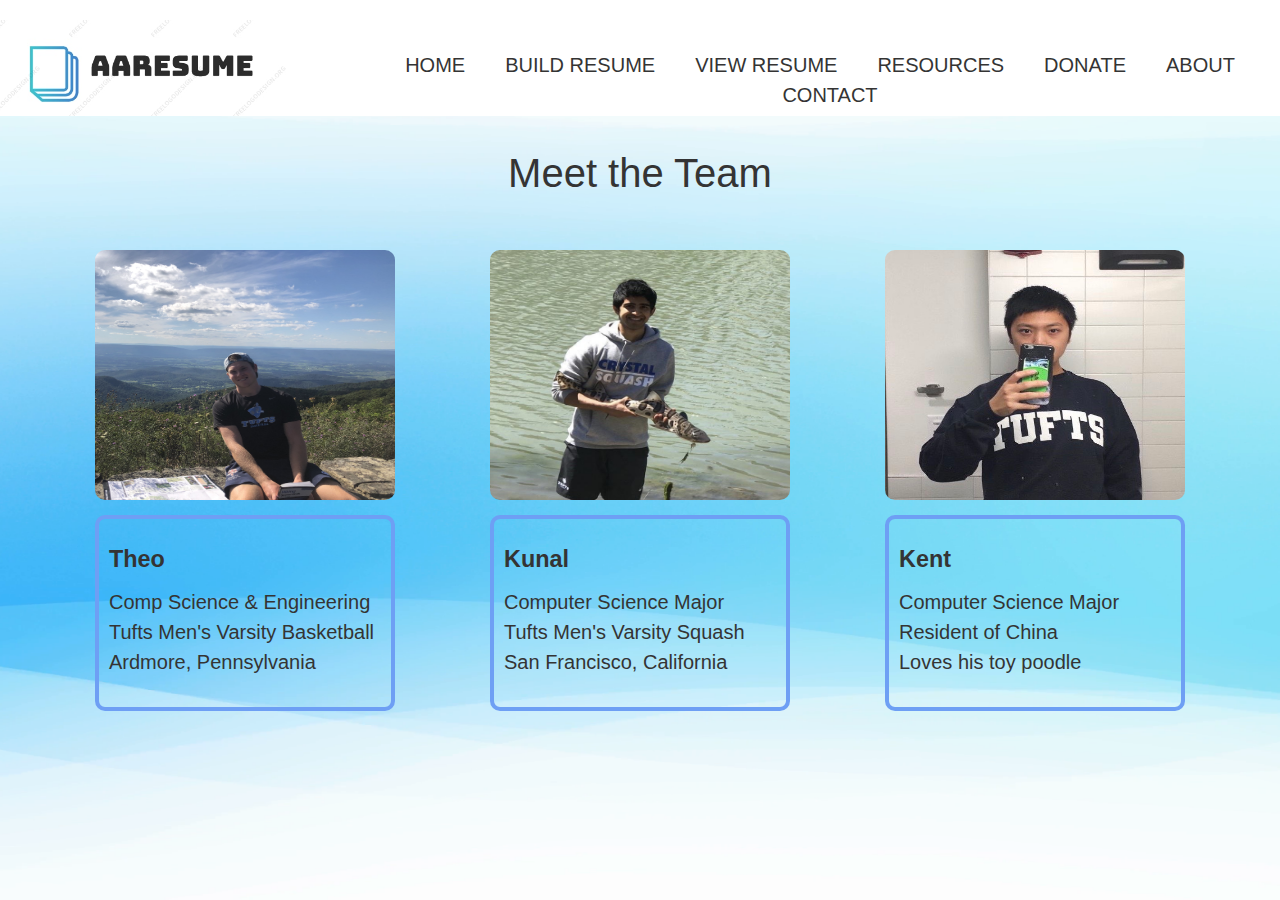
<file: about.html>
<!DOCTYPE html>
<html lang="en" id="abouthtml">
  <head>
    <meta charset="utf-8">
    <meta name="viewport" content="width=device-width, initial-scale=1.0">
    <title>About</title>
    <link rel="stylesheet" href="css/styles.css">
    <link rel="stylesheet" href="css/about.css">
    <meta name="description" content="AAResume about us page" />
    <meta name="keywords" content="AAResume about meet the founders resume"/>
  </head>
  <!-- ***********************  HEADER  ******************************** -->
  <header>
    <div class="head-nav">
        <div class="logo-nav">
          <a href="index.html"><img class="logo" src="img/aaresumelogo.jpg" alt="Logo">
          </a>
        </div>
        <div class="menu">
          <ul>
              <li><a href="index.html"><span>Home</span></a></li>
              <li><a href="build_resume.html"><span>Build Resume</span></a></li>
              <li><a href="view_resume.html"><span>View Resume</span></a></li>
              <li><a href="resources.html"><span>Resources</span></a></li>
              <li><a href="donate.html"><span>Donate</span></a></li>
              <li><a href="about.html"><span>About</span></a></li>
              <li><a href="contact.html"><span>Contact</span></a></li>
          </ul>
        </div>
  </div>
  </header>
  <!-- ***********************  BODY  ******************************** -->
  <body>
    <div class="container">
      <h1 id="team">Meet the Team</h1>
      <div class="cardbox">
        <div class="card" id="theo">
          <img src="./img/theo.JPG" alt="theo" class="profile-picture"/>
          <div class="info" >
            <h3 class="name">Theo</h3>
            <p>
              Comp Science & Engineering<br />Tufts Men's Varsity Basketball
              <br />Ardmore, Pennsylvania
            </p>
          </div>
        </div>

        <div class="card" id="kunal">
          <img src="./img/kunal.JPG" alt="kunal" class="profile-picture"/>
          <div class="info">
            <h3 class="name">Kunal</h3>
            <p>
                Computer Science Major<br />Tufts Men's Varsity Squash<br />San Francisco, California
            </p>
          </div>
        </div>

        <div class="card" id="kent">
          <img src="./img/kent.JPG" alt="kent" class="profile-picture"/>
          <div class="info">
            <h3 class="name">Kent</h3>
            <p>
              Computer Science Major <br /> Resident of China <br /> Loves his toy poodle
            </p>
          </div>
        </div>
      </div>
    </div>
  </body>
</html>
</file>
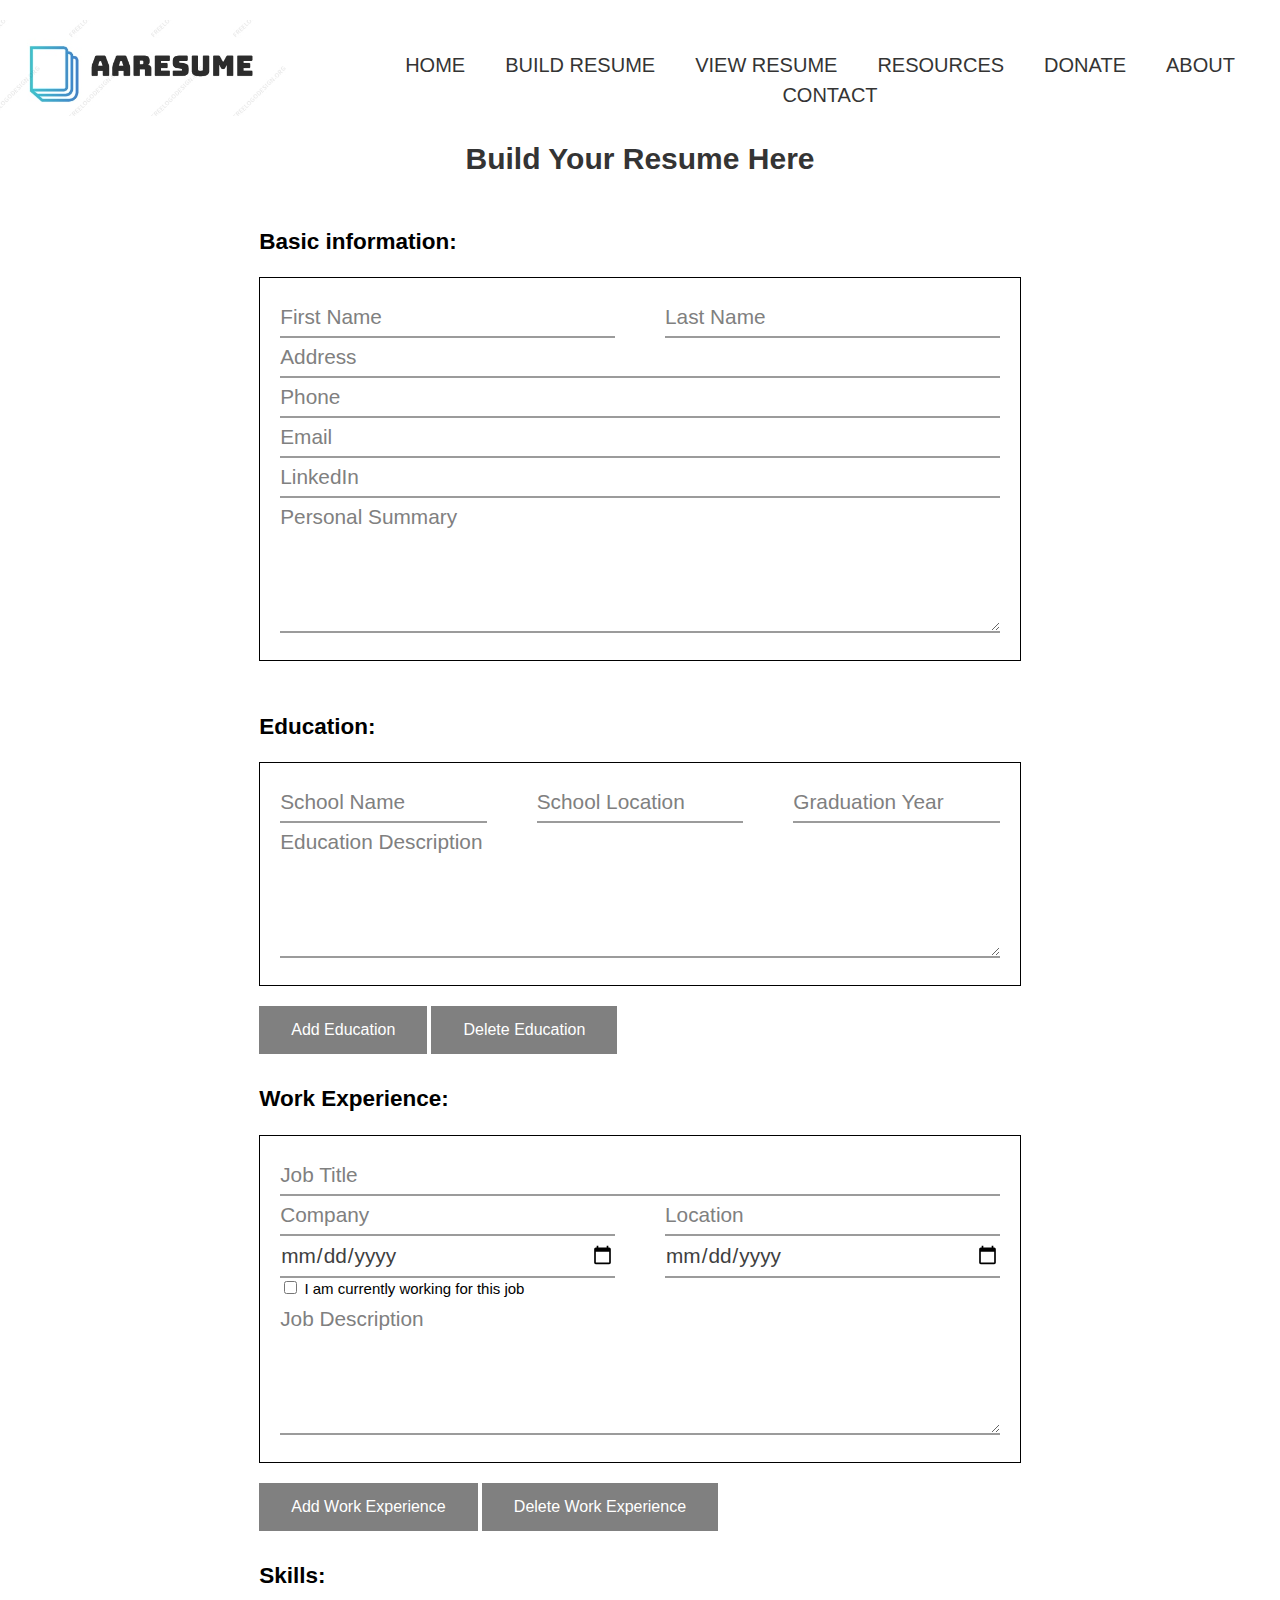
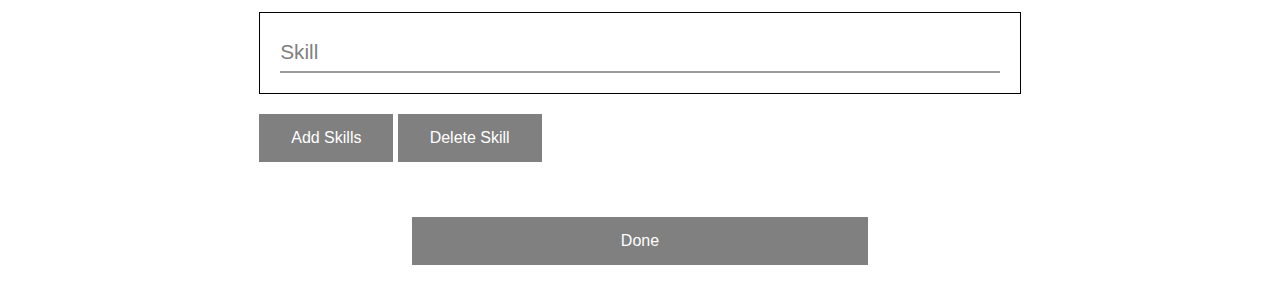
<file: build_resume.html>
<!DOCTYPE html>
<html lang="en">
  <head>
    <meta charset="utf-8">
    <meta name="viewport" content="width=device-width, initial-scale=1.0">
    <title>Build Your Resume</title>
    <link rel="stylesheet" href="css/styles.css">

    <script language="javascript">

    </script>
    <link rel="stylesheet" href="css/builder_styles.css">
    <meta name="description" content="AAResume build resume website" />
    <meta name="keywords" content="AAResume build resume create form custom"/>
  </head>
  <!-- ***********************  HEADER  ******************************** -->
  <header>
    <div class="head-nav">
        <div class="logo-nav">
          <a href="index.html"><img class="logo" src="img/aaresumelogo.jpg" alt="Logo">
          </a>
        </div>
        <div class="menu">
          <ul>
              <li><a href="index.html"><span>Home</span></a></li>
              <li><a href="build_resume.html"><span>Build Resume</span></a></li>
              <li><a href="view_resume.html"><span>View Resume</span></a></li>
              <li><a href="resources.html"><span>Resources</span></a></li>
              <li><a href="donate.html"><span>Donate</span></a></li>
              <li><a href="about.html"><span>About</span></a></li>
              <li><a href="contact.html"><span>Contact</span></a></li>
          </ul>
        </div>
  </div>
  </header>

  <!-- ***********************  BODY  ******************************** -->

  <body>
    <script language="javascript">
      var max_num_edu = 5;
      var max_num_exp = 7;
      var max_num_skill = 15;

      var num_edu = 0;
      var num_exp = 0;
      var num_skill = 0;

      window.onload = function()
      {
        addEdu();
        addExp();
        addSkill();

        document.getElementById("add_edu").addEventListener("click", addEdu);
        document.getElementById("add_exp").addEventListener("click", addExp);
        document.getElementById("add_skill").addEventListener("click", addSkill);
        document.getElementById("del_edu").addEventListener("click", delEdu);
        document.getElementById("del_exp").addEventListener("click", delExp);
        document.getElementById("del_skill").addEventListener("click", delSkill);
        document.getElementById("submit").addEventListener("click", submit);

        // fill_form(); // Note: this function is only for testing purposes
      }


      function inputFocus() {
        this.style["border-bottom"] =  "2px solid red";
      }

      function delEdu()
      {
        if (num_edu == 1) {
          document.getElementById("del_edu").disabled = true;
          alert("You need at least one education.");
          return;
        }
        document.getElementById("add_edu").disabled = false;
        document.getElementById("edu").removeChild(document.getElementById("edu").childNodes[num_edu]);
        num_edu--;
      }


      function delExp()
      {
        if (num_exp == 1) {
          document.getElementById("del_exp").disabled = true;
          alert("You need at least one work experience.");
          return;
        }
        document.getElementById("add_exp").disabled = false;
        console.log(document.getElementById("edu").childNodes.length);
        document.getElementById("exp").removeChild(document.getElementById("exp").childNodes[num_exp]);
        num_exp--;
      }

      function delSkill()
      {
        if (num_skill == 1) {
          document.getElementById("del_skill").disabled = true;
          alert("You need at least one skill.");
          return;
        }
        document.getElementById("add_skill").disabled = false;
        document.getElementById("skill").removeChild(document.getElementById("skill").childNodes[num_skill]);
        num_skill--;
      }

      function currentJob(id) {
        if (document.forms["exp"+id]["exp_end_date"].disabled) {
          document.forms["exp"+id]["exp_end_date"].disabled = false;
        } else {
          document.forms["exp"+id]["exp_end_date"].disabled = true;
          document.forms["exp"+id]["exp_end_date"].value = "";
        }
      }

      //------------------ functions to add elements to the html ----------------------
      function addEdu()
      {
        if (num_edu == max_num_edu) {
          document.getElementById("add_edu").disabled = true;
          alert("Too many educations.");
          return;
        }
        document.getElementById("del_edu").disabled = false;
        var edu_item = document.createElement("DIV");
        edu_item.innerHTML = `
            <div name="edu${num_edu}">
              <form name="edu${num_edu}" class="item">
                <div class="three-per-line">
                  <input class="field" type="text" id="school_name" name="school_name" placeholder="School Name">
                  <label class="label" for="school_name">School Name: </label>

                  <input class="field" type="text" id="school_location" name="location" placeholder="School Location">
                  <label class="label" for="location">Location: </label>

                  <input class="field" type="number" id="grad_date" name="grad_date" min="1900" max="2099" step="1" placeholder="Graduation Year"/>
                  <label class="label" for="grad_date">Graduation Year: </label>
                </div>

                <textarea class="field" type="text" id="description" name="edu_description" placeholder="Education Description" rows="5"></textarea>
                <label class="label" for="description">Description: </label>
              </form>
            </div>
        `;
        document.getElementById("edu").appendChild(edu_item);
        num_edu++;
        console.log(num_edu);
      }

      function addExp()
      {
        if (num_exp == max_num_exp) {
          document.getElementById("add_exp").disabled = true;
          alert("Too many work experiences.");
          return;
        }
        document.getElementById("del_exp").disabled = false;
        var exp_item = document.createElement("DIV");
        exp_item.innerHTML = `
          <form name="exp${num_exp}" class="item">
            <input class="field" type="text" id="job_title" name="job_title" placeholder="Job Title">
            <label class="label" for="job_tile">Title: </label>
            <div class="two-per-line">
              <input class="field" type="text" id="company" name="company" placeholder="Company">
              <label class="label" for="company">Company: </label>

              <input class="field" type="text" id="company_location" name="location" placeholder="Location">
              <label class="label" for="location">Location: </label>
            </div>
            <div class="two-per-line">
              <input class="field" type="date" id="exp_start_date" name="exp_start_date" />
              <label class="label" for="exp_start_date">Start Date: </label>

              <input class="field" type="date" id="exp_end_date" name="exp_end_date"/>
              <label class="label" for="exp_end_date">End Date: </label>
            </div>

            <input type="checkbox" name="curr_job" id="curr_job" onclick="currentJob(${num_exp})">
            <label for="curr_job">I am currently working for this job</label>

            <textarea class="field" type="text" id="job_description" name="description" placeholder="Job Description" rows="10"></textarea>
            <label class="label" for="description">Description: </label>

          </form>
        `;
        document.getElementById("exp").appendChild(exp_item);
        num_exp++;
      }

      function addSkill()
      {
        if (num_skill == max_num_skill) {
          document.getElementById("add_skill").disabled = true;
          alert("Too many skills.");
          return;
        }
        document.getElementById("del_skill").disabled = false;
        var skill_item = document.createElement("DIV");
        skill_item.innerHTML = `
          <div class="item">
            <input class="field" type="text" id="skill${num_skill}" name="skill${num_skill}" placeholder="Skill">
            <label class="label" for="skill${num_skill}">Skill: </label>
          </div>
        `;
        document.getElementById("skill").appendChild(skill_item);
        num_skill++;
      }

      //------------------ functions to get values from the html ----------------------
      function getEducations(resume)
      {
        for (let i = 0; i < num_edu; i++) {
          if (validate_edu_form(i)) {
            // only non-empty forms are pushed
            if (document.forms[`edu${i}`]["school_name"].value != "") {
              var edu = {
                schoolName: document.forms[`edu${i}`]["school_name"].value,
                gradDate: document.forms[`edu${i}`]["grad_date"].value,
                description: document.forms[`edu${i}`]["description"].value,
                location: document.forms[`edu${i}`]["location"].value
              }
              resume["educations"].push(edu);
            }
          } else {
            alert("Every field in each education item has to be filled or leave the entire education item blank");
            return false;
          }
        }
        if (resume["educations"].length == 0) {
          alert("At least one education required.");
          return false;
        }
        return true;
      }

      function getExperiences(resume)
      {
        for (let i = 0; i < num_exp; i++) {
          if (validate_exp_form(i)) {
            if (document.forms[`exp${i}`]["job_title"].value != "") {
              var exp = {
                title: document.forms[`exp${i}`]["job_title"].value,
                company: document.forms[`exp${i}`]["company"].value,
                location: document.forms[`exp${i}`]["location"].value,
                startDate: document.forms[`exp${i}`]["exp_start_date"].value,
                endDate: document.forms[`exp${i}`]["exp_end_date"].value,
                description: document.forms[`exp${i}`]["description"].value
              }
              resume["experiences"].push(exp);
            }
          } else {
            alert("Every field in each experience item has to be filled or leave the entire experience item blank");
            return false;
          }
        }
        if (resume["experiences"].length == 0) {
          alert("At least one experiences required.");
          return false;
        }
        return true;
      }

      function getSkills(resume)
      {
        for (let i = 0; i < num_skill; i++) {
          if (document.getElementById(`skill${i}`).value != "") {
            resume["skills"].push(document.getElementById(`skill${i}`).value);
          }
        }
        if (resume["skills"].length == 0) {
          document.getElementById(`skill0`).style["border-bottom"] =  "2px solid red";
          alert("At least one skill required.");
          return false;
        }
        document.getElementById(`skill0`).style["border-bottom"] =  "2px solid #9b9b9b";
        return true;
      }


      //------------------ functions to validate input values ----------------------

      function validate_info_form()
      {
        let form = document.forms["info"];
        // let valid = true;
        return (validate_field(form, "fname") &&
              validate_field(form, "fname") &&
              validate_field(form, "lname") &&
              validate_field(form, "addr") &&
              validate_field(form, "phone") &&
              validate_field(form, "email") &&
              validate_field(form, "linkedin") &&
              validate_field(form, "description")
        );
      }

      function validate_field(form, name)
      {
              if (form[name].value == "") {
                if (name == "exp_end_date") {
                  alert("Experience End Date has to be filled.");
                } else {
                  alert(form[name].placeholder + " has to be filled.");
                }
                form[name].style["border-bottom"] =  "2px solid red";
                return false;
              } else {
                form[name].style["border-bottom"] =  "2px solid #9b9b9b";
              }
              return true;
      }

      function validate_edu_form(i)
      {
        let form = document.forms[`edu${i}`];
        // let valid = true;
        return (validate_field(form, "school_name") &&
                validate_field(form, "grad_date") &&
                validate_field(form, "description") &&
                validate_field(form, "location")
        );
      }

      function validate_exp_form(i)
      {
        let form = document.forms[`exp${i}`];
        let endDate = form["curr_job"].checked ? "2999-12-31" : form["exp_end_date"].value;
        let endDateEntered = form["exp_end_date"].value != "" || form["curr_job"].checked;
        let valid = true;

        valid = validate_field(form, "job_title");
        valid = validate_field(form, "company");
        valid = validate_field(form, "location");
        valid = validate_field(form, "exp_start_date");
        if (!valid) {return false;}
        if (!form["curr_job"].checked) {
          valid = validate_field(form, "exp_end_date");
        }
        valid =validate_field(form, "description");

        if (form["exp_start_date"].value > endDate) {
          alert("The start date of your experience has to be earlier than the end date.");
          form["exp_start_date"].style["border-bottom"] =  "2px solid #9b9b9b";
          form["exp_end_date"].style["border-bottom"] =  "2px solid #9b9b9b";
          valid = false;
        }

        return valid;
      }

      //------------------ submit function ----------------------
      function submit()
      {
        if (!validate_info_form()) {
          return;
        }
        var resume = {
          firstName: document.forms["info"]["fname"].value,
          lastName: document.forms["info"]["lname"].value,
          address: document.forms["info"]["addr"].value,
          phone: document.forms["info"]["phone"].value,
          email: document.forms["info"]["email"].value,
          linkedin: document.forms["info"]["linkedin"].value,
          description: document.forms["info"]["description"].value,
          educations: [],
          experiences: [],
          skills: [],
        };
        if (!getEducations(resume)) {return;}
        if (!getExperiences(resume)) {return;}
        if (!getSkills(resume)) {return;}

        localStorage.setItem('resume', JSON.stringify(resume));
        // alert("Your resume has been built!");
        setTimeout( function() { window.location.replace("view_resume.html") }, 500);
      }

      // Note: this function fills in all the fields in the form with data
      //       only for testing purposes. Please remove this function for the
      //       final submission
      function fill_form()
      {
        document.getElementById("add_edu").click();

        document.forms["info"]["fname"].value = "James";
        document.forms["info"]["lname"].value = "Smith";
        document.forms["info"]["addr"].value = "389 Boston Ave.";
        document.forms["info"]["phone"].value = "654-123-987";
        document.forms["info"]["email"].value = "test@example.com";
        document.forms["info"]["linkedin"].value = "linkedin.com/in/james-smith12353/";
        document.forms["info"]["description"].value = "Hi, this is just a test.";

        document.forms["edu0"]["school_name"].value = "Tufts University";
        document.forms["edu0"]["grad_date"].value = "2023";
        document.forms["edu0"]["description"].value = "A Tufts Student";
        document.forms["edu0"]["location"].value = "Medford, MA";

        document.forms["edu1"]["school_name"].value = "Harvard University";
        document.forms["edu1"]["grad_date"].value = "2025";
        document.forms["edu1"]["description"].value = "A Harvard Student";
        document.forms["edu1"]["location"].value = "Medford, MA";

        document.forms["exp0"]["job_title"].value = "Software Engineer";
        document.forms["exp0"]["company"].value = "FaceBook";
        document.forms["exp0"]["exp_start_date"].value = "2019-01-01";
        document.forms["exp0"]["exp_end_date"].value = "2020-06-01";
        document.forms["exp0"]["description"].value = "Worked as a SE";
        document.forms["exp0"]["location"].value = "Palo Alto, CA";

        document.getElementById("skill0").value = "Java";
      }
    </script>

    <div class="container">
      <div class="box" id="builBox">
        <h1 id="build-tit">Build Your Resume Here</h1>
        <div id="builder">
          <div class="content-wrap">
            <form name="info">
              <h2>Basic information:</h2>
              <div class="item">
                <div class="two-per-line">
                  <input class="field" type="text" id="fname" name="fname" placeholder="First Name">
                  <label class="label" for="fname">First Name</label>
                  <input class="field" type="text" id="lname" name="lname" placeholder="Last Name">
                  <label class="label" for="lname">Last Name</label>
                </div>
                <input class="field" type="text" id="addr" name="addr" placeholder="Address">
                <label class="label" for="addr">Address</label>

                <input class="field" type="text" id="phone" name="phone" placeholder="Phone">
                <label class="label" for="phone">Phone: </label>

                <input class="field" type="text" id="email" name="email" placeholder="Email">
                <label class="label" for="email">Email: </label>

                <input class="field" type="text" id="linkedin" name="linkedin" placeholder="LinkedIn">
                <label class="label" for="linkedin">LinkedIn: </label>

                <textarea class="field" type="text" id="info_description" name="description" placeholder="Personal Summary" rows="10"></textarea>
                <label class="label" for="description">Description: </label>
              </div>
            </form>
          </div>


          <div class="content-wrap">
            <div id="edu"><h2>Education:</h2></div>
            <input class="btn" type="button" id="add_edu" value="Add Education"/>
            <input class="btn" type="button" id="del_edu" value="Delete Education"/>
          </div>

          <div class="content-wrap">
            <div id="exp"><h2>Work Experience:</h2></div>
            <input class="btn" type="button" id="add_exp" value="Add Work Experience"/>
            <input class="btn" type="button" id="del_exp" value="Delete Work Experience"/>
          </div>

          <div class="content-wrap">
            <div id="skill"><h2>Skills:</h2></div>
            <input class="btn" type="button" id="add_skill" value="Add Skills"/>
            <input class="btn" type="button" id="del_skill" value="Delete Skill"/>
          </div>

          <div class="content-wrap">
            <input class="btn" type="button" id="submit" value="Done"/>
          </div>

        </div>
      </div>
    </div>
  </body>
</html>
</file>
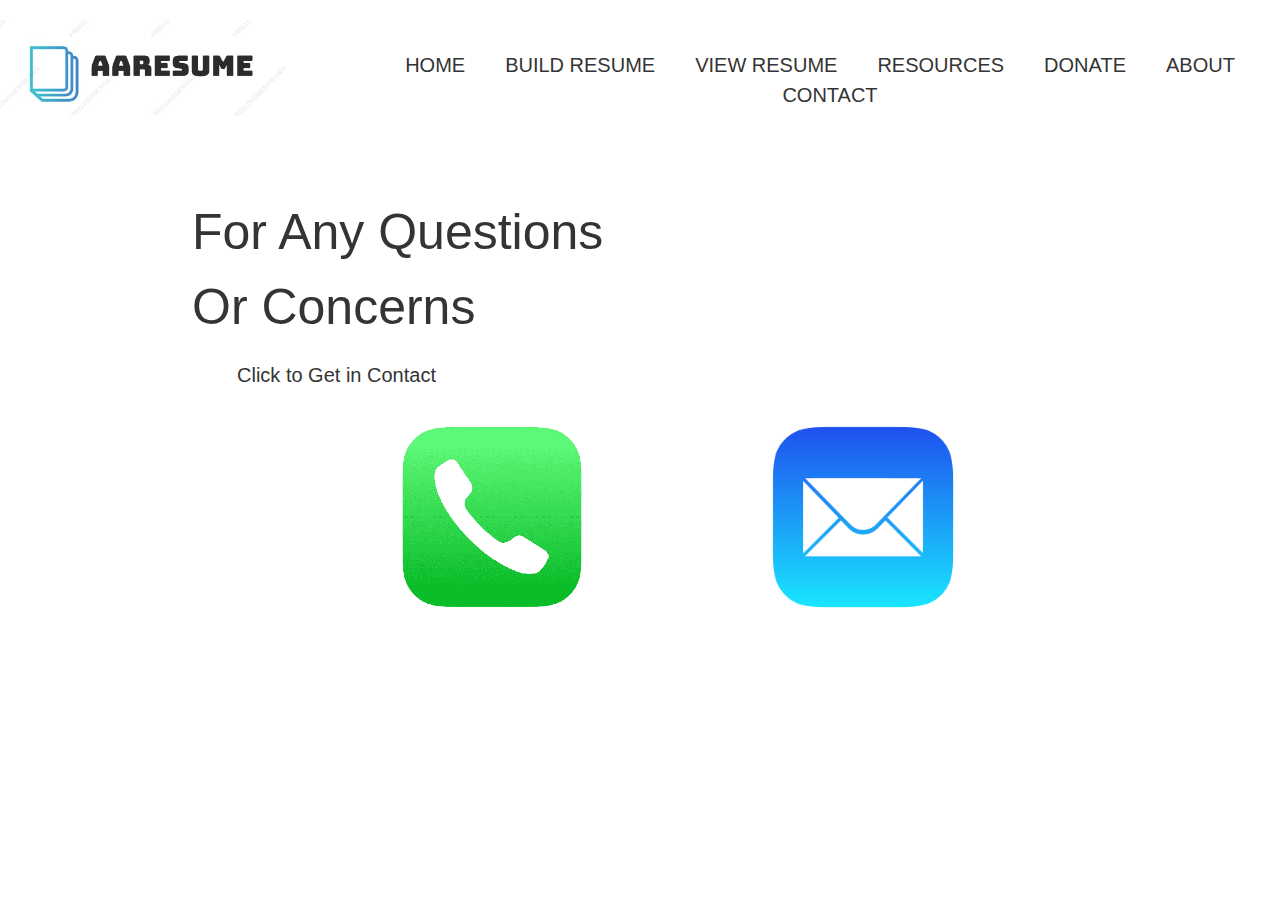
<file: contact.html>
<!DOCTYPE html>
<html lang="en">
  <head>
    <meta charset="utf-8">
    <meta name="viewport" content="width=device-width, initial-scale=1.0">
    <title>Contact us</title>
    <link rel="stylesheet" href="css/styles.css">

    <link rel="stylesheet" href="css/contact.css">
    <meta name="description" content="AAResume contact us page" />
    <meta name="keywords" content="AAResume contact phone email mail call"/>
  </head>
  <!-- ***********************  HEADER  ******************************** -->
  <header>
    <div class="head-nav">
        <div class="logo-nav">
          <a href="index.html"><img class="logo" src="img/aaresumelogo.jpg" alt="Logo">
          </a>
        </div>
        <div class="menu">
          <ul>
              <li><a href="index.html"><span>Home</span></a></li>
              <li><a href="build_resume.html"><span>Build Resume</span></a></li>
              <li><a href="view_resume.html"><span>View Resume</span></a></li>
              <li><a href="resources.html"><span>Resources</span></a></li>
              <li><a href="donate.html"><span>Donate</span></a></li>
              <li><a href="about.html"><span>About</span></a></li>
              <li><a href="contact.html"><span>Contact</span></a></li>
          </ul>
        </div>
  </div>
  </header>
  <!-- ***********************  BODY  ******************************** -->
  <body>
    <div class="container">
      <div class="box" id="contact">
        
        <h1>For Any Questions <br /> Or Concerns</h1>
        <h2>Click to Get in Contact</h2>
        <div class="content">
          <a href="tel:5551234567">
            <img class="phone" src="img/phone.png" style="height:200px; width:350px;">
          </a>
          <a href="mailto:AAResume@TEKK.com">
              <img class="btn" src="img/email.png" style="height:200px; width:200px;">
          </a>
        </div>
        <br />
      </div>
    </div>
  </body>

</html>
</file>
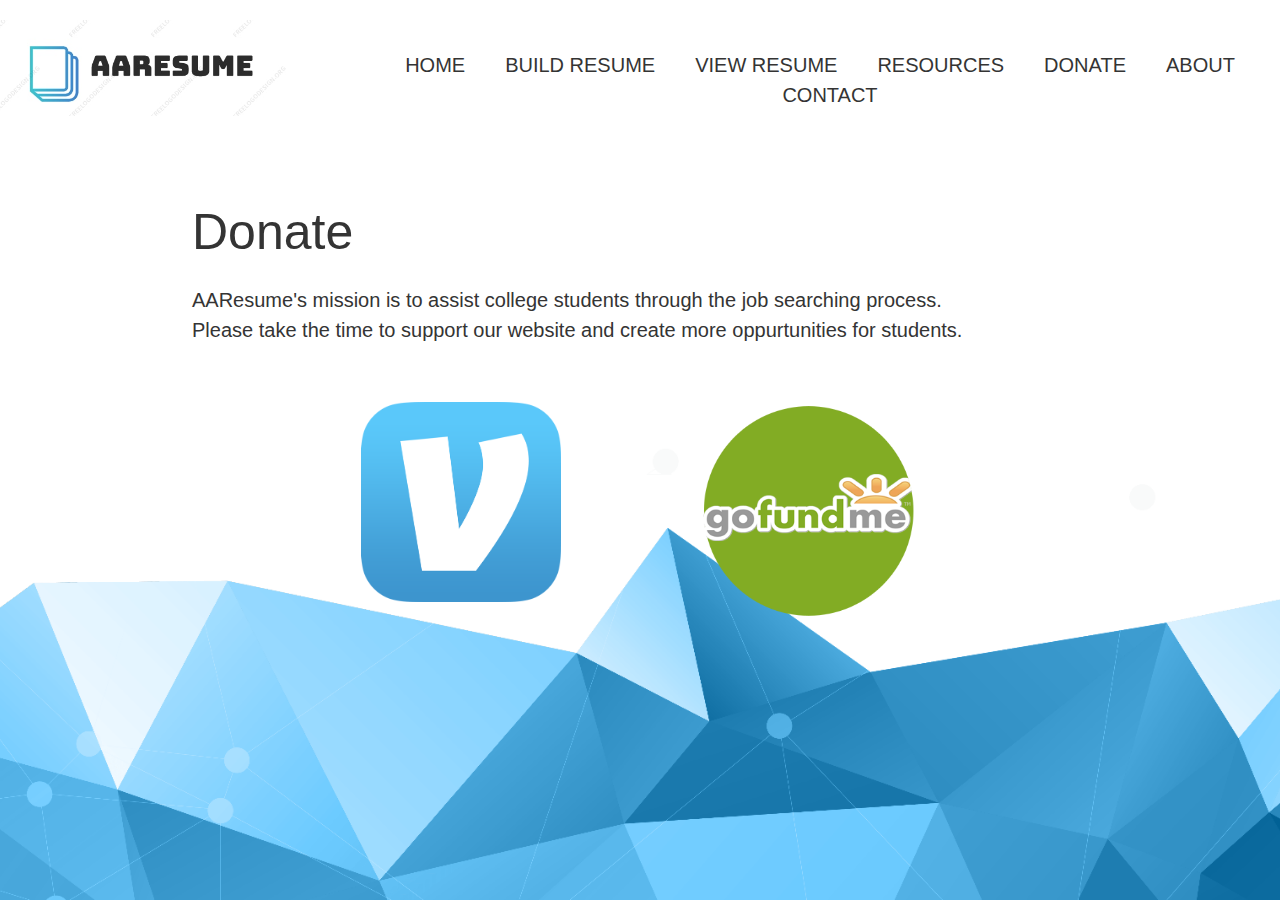
<file: donate.html>
<!DOCTYPE html>
<html lang="en" id="donate">
  <head>
    <meta charset="utf-8">
    <meta name="viewport" content="width=device-width, initial-scale=1.0">
    <title>Donate</title>
    <link rel="stylesheet" href="css/styles.css">
    <link rel="stylesheet" href="css/donate.css">
    <meta name="description" content="AAResume donate page" />
    <meta name="keywords" content="AAResume donate money venmo gofundme go fund me"/>
  </head>
  <!-- ***********************  HEADER  ******************************** -->
  <header>
    <div class="head-nav">
        <div class="logo-nav">
          <a href="index.html"><img class="logo" src="img/aaresumelogo.jpg" alt="Logo">
          </a>
        </div>
        <div class="menu">
          <ul>
              <li><a href="index.html"><span>Home</span></a></li>
              <li><a href="build_resume.html"><span>Build Resume</span></a></li>
              <li><a href="view_resume.html"><span>View Resume</span></a></li>
              <li><a href="resources.html"><span>Resources</span></a></li>
              <li><a href="donate.html"><span>Donate</span></a></li>
              <li><a href="about.html"><span>About</span></a></li>
              <li><a href="contact.html"><span>Contact</span></a></li>
          </ul>
        </div>
  </div>
  </header>
  <!-- ***********************  BODY  ******************************** -->
  <body>
    <div class="container">
      <div class="box" id="donate">
        <h1>Donate</h1>
        <h2>AAResume's mission is to assist college students 
          through the job searching process. <br />Please take the time to 
          support our website and create more oppurtunities for students.<br /> <br /></h2>
        <div class="content"  id="donate-images">
          <a href="https://venmo.com/" target="_blank">
            <img class="venmo" src="img/venmo.png" style="height:200px; width:200px;">
          </a>
          <a href="https://www.gofundme.com/" target="_blank">
              <img class="btn" src="img/gofundme.png" style="height:220px; width:220px;">
          </a>
        </div>
        <br />
      </div>
    </div>
  </body>

</html>
</file>
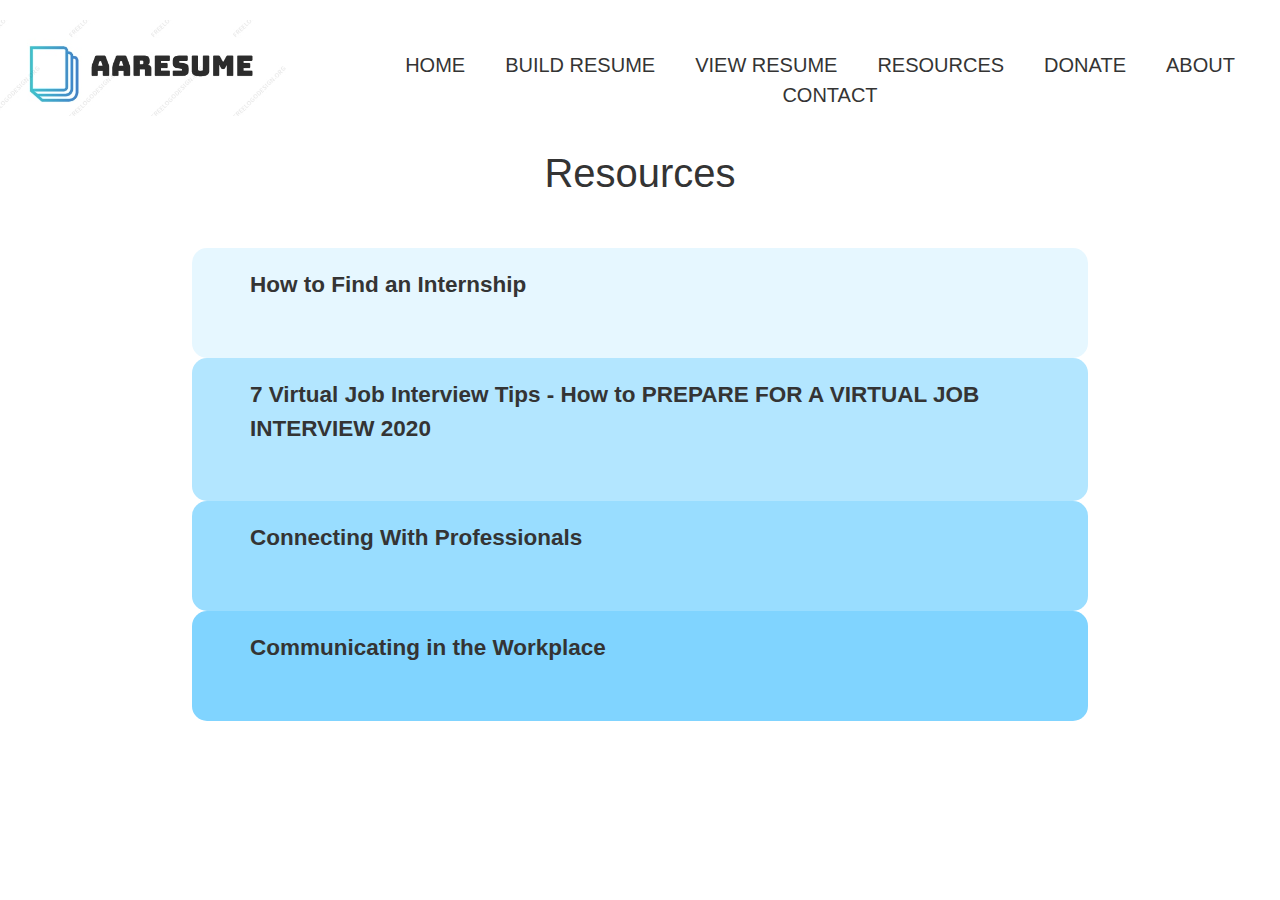
<file: resources.html>
<!DOCTYPE html>
<html lang="en">
  <head>
    <meta charset="utf-8">
    <meta name="viewport" content="width=device-width, initial-scale=1.0">
    <title>Resources</title>
    <link rel="stylesheet" href="css/styles.css">
    <link rel="stylesheet" href="css/builder_styles.css">
    <script src="https://ajax.googleapis.com/ajax/libs/jquery/3.5.1/jquery.min.js"></script>
    <style type="text/css">
      .resource-content{
        display: none;
      }
      .content-wrap {
          max-width: 800px;
          width: 100%;
          margin: 0 auto;
          padding: 20px 10px;
      }

      .resource-item {
          padding-bottom: 4vh;
          border-radius: 15px;
      }

      #res {
        font-family: Helvetica, Arial, sans-serif;
        font-weight: normal;
        font-size: 40px;
      }
    </style>
    <meta name="description" content="AAResume resources page" />
    <meta name="keywords" content="AAResume resources internship jobs resume build college"/>
  </head>
  <!-- ***********************  HEADER  ******************************** -->
  <header>
    <div class="head-nav">
        <div class="logo-nav">
          <a href="index.html"><img class="logo" src="img/aaresumelogo.jpg" alt="Logo">
          </a>
        </div>
        <div class="menu">
          <ul>
              <li><a href="index.html"><span>Home</span></a></li>
              <li><a href="build_resume.html"><span>Build Resume</span></a></li>
              <li><a href="view_resume.html"><span>View Resume</span></a></li>
              <li><a href="resources.html"><span>Resources</span></a></li>
              <li><a href="donate.html"><span>Donate</span></a></li>
              <li><a href="about.html"><span>About</span></a></li>
              <li><a href="contact.html"><span>Contact</span></a></li>
          </ul>
        </div>
  </div>
  </header>
  <!-- ***********************  BODY  ******************************** -->
  <body>
    <script language="javascript">
      var colors = ["#e6f7ff", "#b3e6ff", "#99ddff", "#80d4ff"];
      var resources = [];
      $(document).ready(function(){
        colorItems();

        $(".resource-item").click(function(){
          $(this).children( ".resource-content" ).slideToggle("slow");
        });

        $("#post-tag").click(function(){
          $("#post-form").slideToggle("slow");
        });


        $("#submit").click(function(){
          var title = $('#post-resource').find('input[name="resource-title"]').val();
          var content = linkify($('#post-resource').find('textarea[name="resource-content"]').val());
          if (title == "" || content == "") {
            alert("Cannot post an empty submission.");
            return;
          }

          var resource_item = document.createElement("DIV");
          resource_item.innerHTML = `
              <div class="resource-item">
                <h2 class="content-wrap">${title}</h2>
                <p class="content-wrap resource-content">${content}</p>
              </div>
          `;
          $( "#display-resource" ).prepend(resource_item);
          colorItems();
          $(".resource-item").first().click(function(){
            $(this).children( ".resource-content" ).slideToggle("slow");
          });
        });


      });

      function colorItems()
      {
        $(".resource-item").each(function(i, obj) {
          $(obj).css("background-color", colors[i % colors.length]);
        });
      }

      // This function is from https://stackoverflow.com/questions/1500260/detect-urls-in-text-with-javascript
      function linkify(text) {
        var urlRegex =/(\b(https?|ftp|file):\/\/[-A-Z0-9+&@#\/%?=~_|!:,.;]*[-A-Z0-9+&@#\/%=~_|])/ig;
        return text.replace(urlRegex, function(url) {
            return '<a href="' + url + '">' + "(link)" + '</a>';
        });
    }

    </script>
    <div class="container">
      <div class="box">
        <h1 id="res">Resources</h1>
        <div id="resources" style="margin-top: 5vh;">
          <div id="display-resource">
            <div class="resource-item">
              <h2 class="content-wrap">How to Find an Internship</h2>
              <p class="content-wrap resource-content">Check out this video to learn how to find internships <a href="https://www.youtube.com/watch?v=Ru8s5qjMKdU" target="_blank">(link)</a>.</p>
            </div>
            <div class="resource-item">
              <h2 class="content-wrap">7 Virtual Job Interview Tips - How to PREPARE FOR A VIRTUAL JOB INTERVIEW 2020</h2>
              <p class="content-wrap resource-content">View this video for interview tips! <a href="https://www.youtube.com/watch?v=dIPIDbcEpyQ" target="_blank">(link)</a></p>
            </div>
            <div class="resource-item">
              <h2 class="content-wrap">Connecting With Professionals</h2>
              <p class="content-wrap resource-content">Now that you have your AAresume, visit
                  <a href="https://www.LinkedIn.com/" target="_blank">LinkedIn</a>
                  , and create a profile. Share your resume, connect with other professionals, and make connections!
              </p>
            </div>
            <div class="resource-item">
              <h2 class="content-wrap">Communicating in the Workplace</h2>
              <p class="content-wrap resource-content">Check out this resource on effective communication in the workplace
                  <a href="https://fremont.edu/top-10-tips-for-effective-workplace-communication/" target="_blank">10 Tips to Effective Workplace Communication</a>
              </p>
            </div>
          </div>
        </div>
      </div>
    </div>
  </body>

</html>
</file>
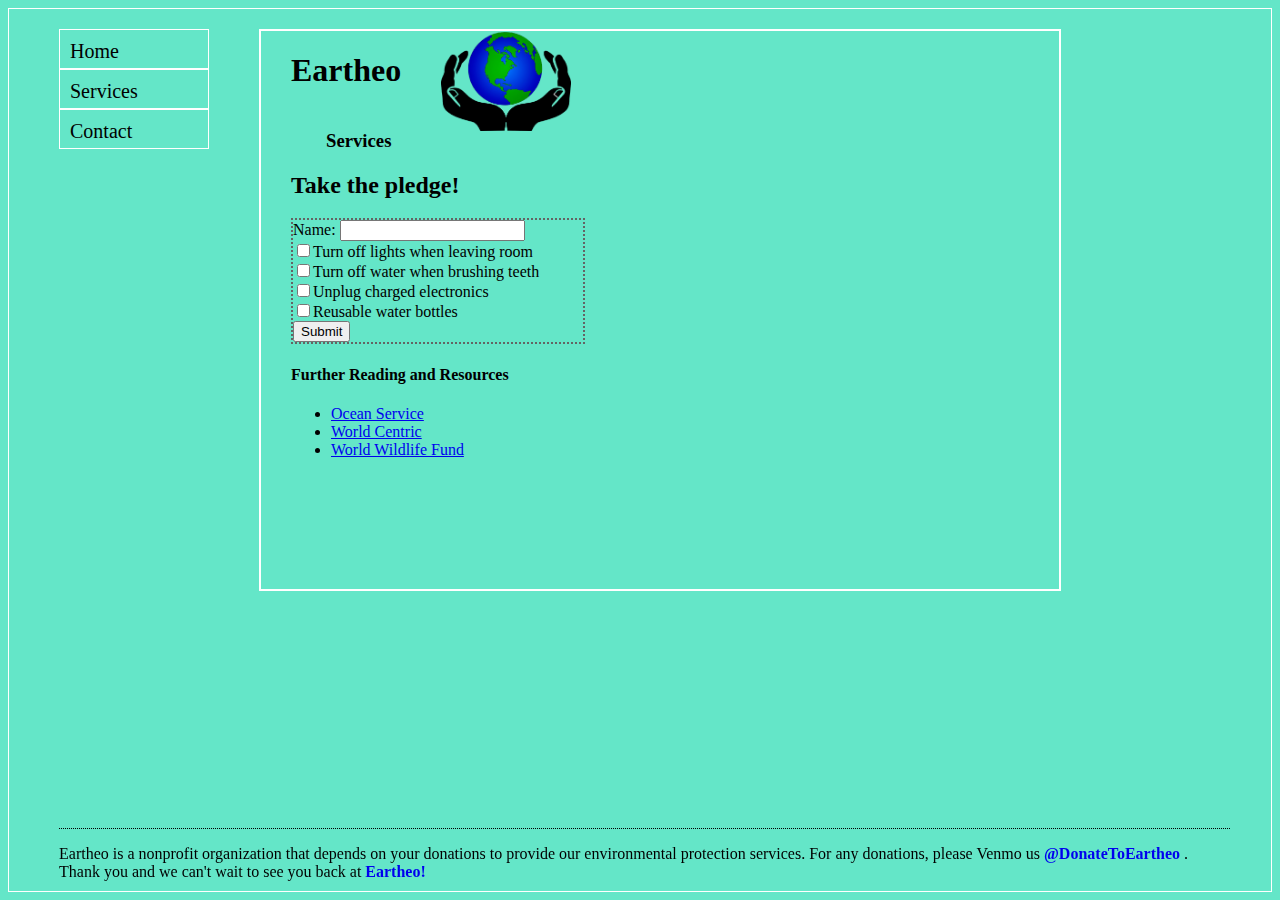
<file: service.html>
<html>
<head>
<title>Eartheo</title>
<link rel="stylesheet" href="styles.css" />
<style type="text/css">
	form {
		border: 2px dotted rgb(100,100,100);
		width: 290px;
	}
</style>
</head>
<body>
	<nav>
		<a href="index.html">Home</a>
		<a href="service.html">Services</a>
		<a href="contact.html">Contact</a>
	</nav>
<!-- this is a comment -->
	<div class="content">
		<div class="header">
			<h1>Eartheo</h1>
			<img src="earthLogoTransparent.png" height="100" />
		</div>
		<h3 class="pageName">Services</h3>
		<h2>Take the pledge!</h2>

		<form action='#' method='get'>
			Name: <input type="text" name="name"> </br>
			<input type="checkbox" name="shut_lights">Turn off lights when leaving room</input></br>
			<input type="checkbox" name="shut_water">Turn off water when brushing teeth</input></br>
			<input type="checkbox" name="unplug_electronics">Unplug charged electronics</input></br>
			<input type="checkbox" name="reusable_bottles">Reusable water bottles</input></br>
			<input type="submit" value="Submit"/>
		</form>

		<h4>Further Reading and Resources</h4>
		<ul>
			<li><a href="https://oceanservice.noaa.gov/ocean/earthday.html">Ocean Service</a></li>
			<li><a href="https://www.worldcentric.com/">World Centric</a></li>
			<li><a href="https://www.wwf.org.uk/thingsyoucando">World Wildlife Fund</a></li>
		</ul>
<!-- 
		<footer> -->
		<!-- 	<p>Author: Theo Henry</p>
			<p>
				Eartheo is a nonprofit organization that depends on your donations to provide our environmental protection services. For any donations, please Venmo us 
				<span style="font-size: 16px; font-weight: bold">@Theohenry6</p>
			</p>
			<p>
				Thank you and we can't wait to see you back at 
				<a style="text-decoration: none; font-weight: bold; "href="index.html">Eartheo!</a>	
			</p> -->
		<!-- </footer> -->
	</div>
	<footer>
		<p>
			Eartheo is a nonprofit organization that depends on your donations to provide our environmental protection services. For any donations, please Venmo us 
			<a href="https://venmo.com/" style="font-size: 16px; font-weight: bold ">@DonateToEartheo</a>
			. Thank you and we can't wait to see you back at 
			<a style="text-decoration: none; font-weight: bold; "href="index.html">Eartheo!</a>	
		</p>
	</footer>
	<!--
	
	-->
</body>
</html>
</file>
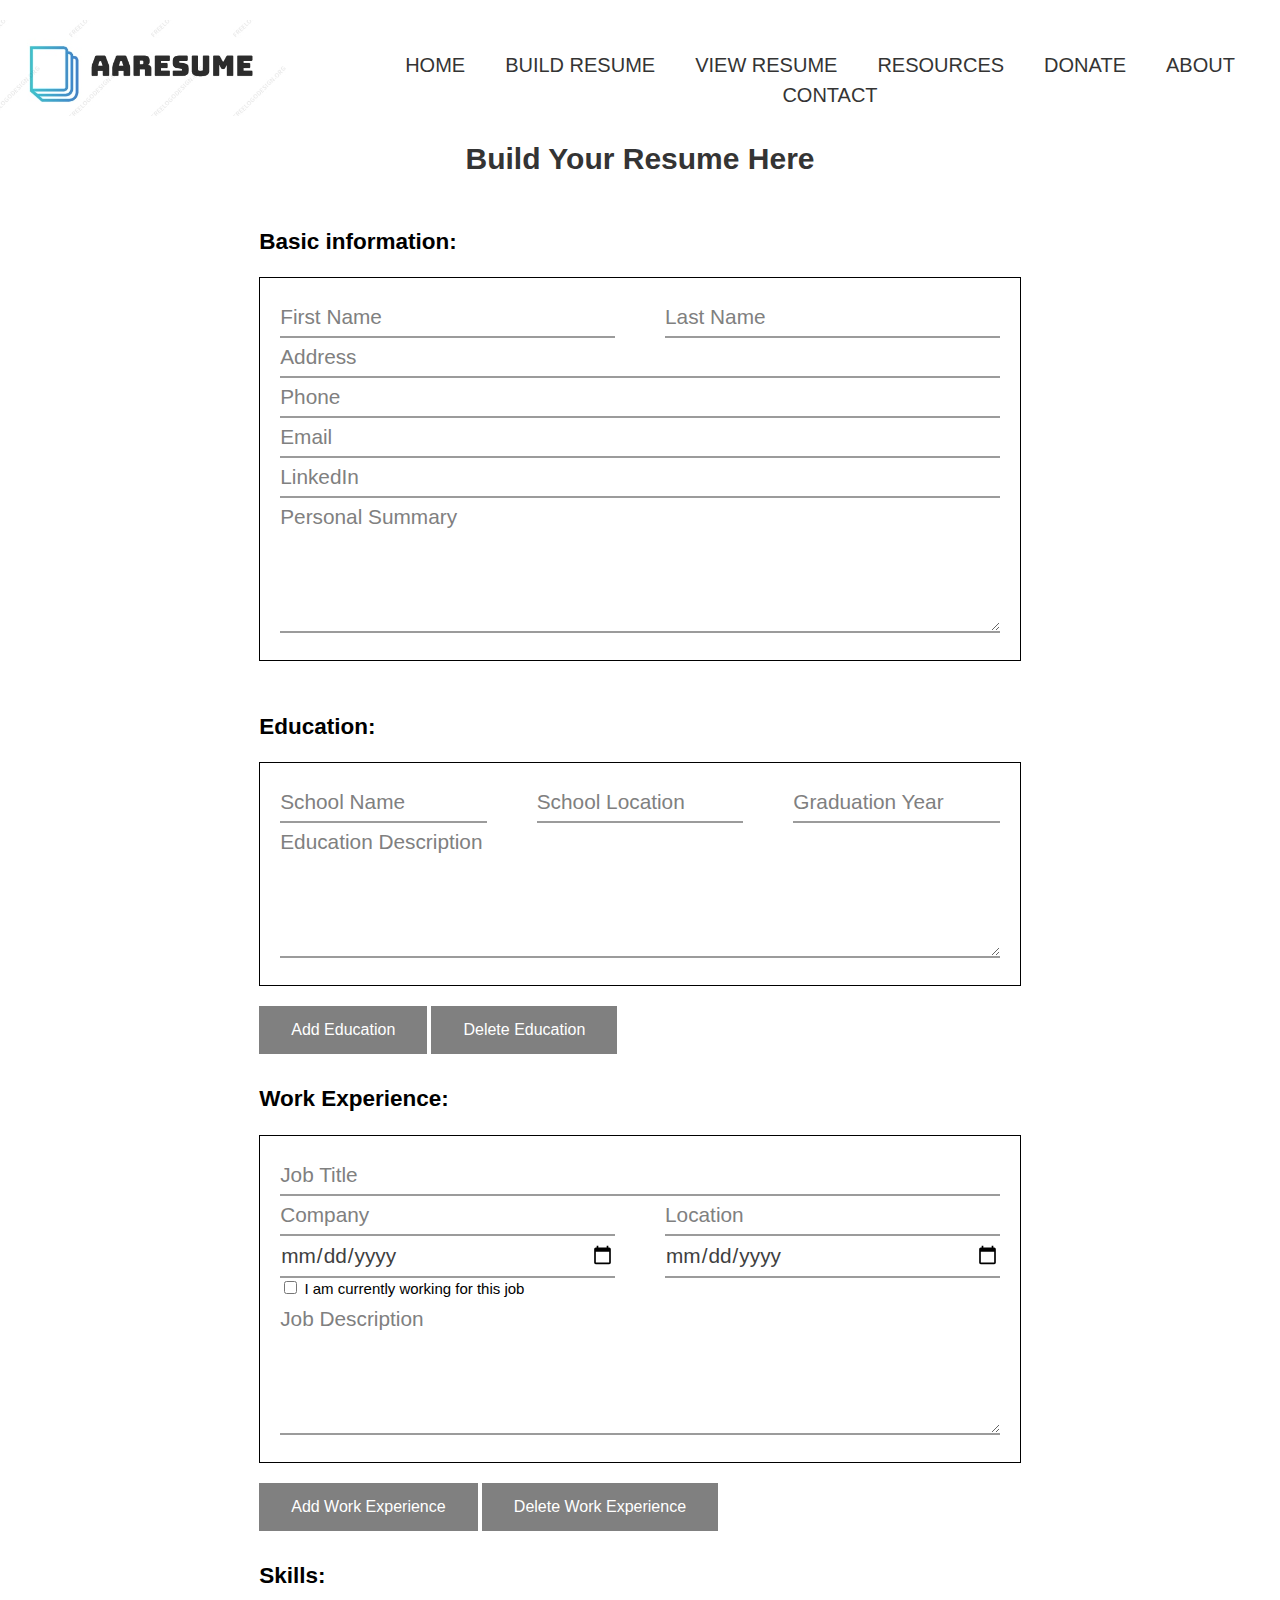
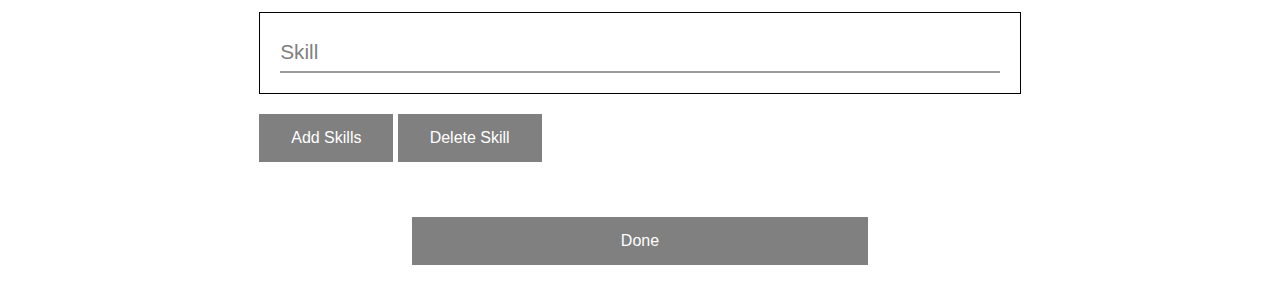
<file: view_resume.html>
<!DOCTYPE html>
<html lang="en">
  <head>
    <meta charset="utf-8">
    <meta name="viewport" content="width=device-width, initial-scale=1.0">
    <link rel="stylesheet" href="css/styles.css">
    <link rel="stylesheet" href="css/resume_styles.css">
    <style type="text/css">

    </style>
    <link href='http://fonts.googleapis.com/css?family=Rokkitt:400,700|Lato:400,300' rel='stylesheet' type='text/css'>
    <script src="https://code.jquery.com/jquery-3.5.1.slim.min.js" integrity="sha256-4+XzXVhsDmqanXGHaHvgh1gMQKX40OUvDEBTu8JcmNs=" crossorigin="anonymous"></script>
    <title>View Resume</title>
    <meta name="description" content="AAResume view resume page" />
    <meta name="keywords" content="AAResume view resume builder see"/>
  </head>
  <!-- ***********************  HEADER  ******************************** -->
  <header>
    <div class="head-nav">
        <div class="logo-nav">
          <a href="index.html"><img class="logo" src="img/aaresumelogo.jpg" alt="Logo">
          </a>
        </div>
        <div class="menu">
          <ul>
              <li><a href="index.html"><span>Home</span></a></li>
              <li><a href="build_resume.html"><span>Build Resume</span></a></li>
              <li><a href="view_resume.html"><span>View Resume</span></a></li>
              <li><a href="resources.html"><span>Resources</span></a></li>
              <li><a href="donate.html"><span>Donate</span></a></li>
              <li><a href="about.html"><span>About</span></a></li>
              <li><a href="contact.html"><span>Contact</span></a></li>
          </ul>
        </div>
  </div>
  </header>
  <!-- ***********************  BODY  ******************************** -->
  <body>

    <script language="javascript">
      var resume = JSON.parse(localStorage.getItem('resume'));
      window.onload = function(){

        if (resume != null) {
          displayInfo();
          displayEdu();
          displayExp();
          displaySkill();
        } else {
          alert("It is time to build your resume - Guiding you to our Resume Builder!");
          location.replace("build_resume.html");
        }
      };

      function displayInfo()
      {
        $("#name").text(resume["firstName"] + " " + resume["lastName"]);
        $("#title").text(resume["experiences"][0].title);
        $("#email").text("Email: "+resume["email"]);
        $("#address").text("Address: "+resume["address"]);
        $("#phone").text("Phone: "+resume["phone"]);
        $("#linkedin a").attr("href", resume["linkedin"]);
        // $("#linkedin p").text("LinkedIn: ");
        $("#linkedin a").text(resume["linkedin"]);
        $("#personal_description").text(resume["description"]);
      }

      function displayEdu()
      {
        var num_edu = resume["educations"].length;
        for (let i = 0; i < num_edu; i++) {
          let edu_item = resume["educations"][i];
          $("#education").append(`
            <section>
              <h3 class="edu-school" id="edu-school${i}">${edu_item["schoolName"]} - ${edu_item["location"]}</h3>
              <p class="edu-time" id="edu-time${i}">Class of ${edu_item["gradDate"]}</p>
              <p class="edu-description" id="edu-description${i}">${edu_item["description"]}</p>
            </section>
          `);
        }
      }

      function displayExp()
      {
        var num_exp = resume["experiences"].length;
        for (let i = 0; i < num_exp; i++) {
          let exp_item = resume["experiences"][i];
          $("#experience").append(`
            <section class="job-item">
              <div class="job-details">
                  <h3 class="job-title" id="job-title${i}">${exp_item["title"]} at ${exp_item["company"]}</h3>
                  <p class="job-time" id="job-time${i}">${printDate(exp_item["startDate"])} - ${printDate(exp_item["endDate"])}</p>
              </div>
              <div class="job-summary">
                  <h3>Job Summary:</h3>
                  <p id="job-description${i}">${exp_item["description"]}</p>
              </div>
            </section>
          `);
        }
      }

      function printDate(date)
      {
        let month = date.split('-')[1];
        let year = date.split('-')[0];
        switch(month)
        {
          case "01":
            month = "January";
            break;
          case "02":
            month = "Febuary";
            break;
          case "03":
            month = "March";
            break;
          case "04":
            month = "April";
            break;
          case "05":
            month = "May";
            break;
          case "06":
            month = "June";
            break;
          case "07":
            month = "July";
            break;
          case "08":
            month = "August";
            break;
          case "09":
            month = "September";
            break;
          case "10":
            month = "October";
            break;
          case "11":
            month = "November";
            break;
          case "12":
            month = "December";
            break;
        }
        return (month + " " + year);
      }

      function displaySkill()
      {
        var num_skills = resume["skills"].length;
        for (let i = 0; i < num_skills; i++) {
          let skill = resume["skills"][i];
          $("#skill").append(`
            <p class="skill-item">${skill}</p>
          `);
        }
      }

    </script>
    <div id="resume">

      <!-- ***********************  INFO SECTION  *********************** -->

      <section class="info-resume">
        <div class="content-wrap">
          <section class="info-item">
            <div class="info-big">
              <h1 id="name"></h1>
              <h2 id="title"></h2>
            </div>
            <div class="info-small">
              <p id="address"></p>
              <p id="email"></p>
              <p id="phone"></p>
              <p id="linkedin">
                LinkedIn: <a></a>
              </p>
            </div>
          </section>
        </div>
      </section>

      <!-- ***********************  PERSONAL SUMMARY SECTION  *********************** -->

      <section class="summary">
        <div class="content-wrap divider">
          <h2>Personal Profile</h2>
          <p id="personal_description"></p>
        </div>
      </section>

      <!-- ***********************  WORK EXPERIENCE  *********************** -->

      <section class="work-experience">
        <div class="content-wrap item-details divider" id="experience">
          <h2>Work Experience</h2>

        </div>
      </section>

      <!-- ******************  EDUCATION ****************** -->

      <section class="education">
        <div class="content-wrap item-details  divider" id="education">
            <h2>Education</h2>

        </div>
      </section>

      <!-- ******************  SKILL ****************** -->

      <section class="skill">
        <div class="content-wrap item-details">
            <h2>Key Skills</h2>
            <div id="skill"> </div>
        </div>
      </section>

    </div>

    <script language="javascript">
      // $(document).ready(function() {
      //     $("#resume").hide();
      //     $("#btn").click(function(){
      //       // $("#resume").hide(100,function() {
      //       // $("#resume").show(500);
      //       $("#resume").slideDown(500);
      //
      //       // })
      //       // $("#resume").slideToggle(100);
      //       })
      //
      //   });

      // $( document.body ).click(function () {
      //     $("#resume").hide();
      //     if ( $( "temp" ).first().is( ":hidden" ) ) {
      //         $( "temp" ).slideDown( "slow" );
      //     } else {
      //         $( "temp" ).hide();
      //     }
      //   });
    </script>
  </body>

</html>
</file>
<file: css/styles.css>
/*---------------Global Styles------------------*/

html {
    box-sizing: border-box;
    background-color: #fff;

}

*, *:before, *:after {
    box-sizing: inherit;
}

body {
    color: #343434;
    margin: 0;
    padding: 0;
    font-size: 15px;
    line-height: 1.5;
    font-family: helvetica, arial;
    margin-left: auto;
    margin-right: auto;
}

h1 {
  text-align:center;
}

h3 {
    margin-bottom: -10px;
}


header {
    text-align: center;
}

/*---------------header------------------*/
.head-nav {
  display: flex;
  flex-direction: row;
  background-color: white;
}

header .logo {
  position: relative;
  display: block;
  width: 300px;

  /* margin-left: auto; */
  /* margin-right: auto; */
}

.logo-nav {
  padding: 20px 40px 0 0;
}

.menu {
  padding-top: 40px;
  font-size: 30px;
}

.head-nav ul {
  /* margin-top: 10px; */
  font-size: 0;
}
.head-nav ul li {
  display: inline-block;

}
.head-nav ul li a {
  display: inline-block;
  padding: 0 20px;
  color: #333;
  text-transform: uppercase;
  font-family: helvetica, arial;
  /* color: white; */
  /* margin: 0 15px; */
  font-size: 20px;
  color: inherit;
  /* text-transform: uppercase; */
}



.head-nav ul li a span {
  position: relative;
  display: inline-block;
  /* padding: 13px 0 13px; */
}

.head-nav ul li:first-child {
  padding-top: 10px;
}

.head-nav ul li:first-child a {
  padding-left: 0;
  /* padding: 13px 5px 13px; */
}

.head-nav ul li:hover {
  font-weight:bold;
}

/*---------------content------------------*/
.container {
  display: flex;
  justify-content: center;
}

.box {
  width: 70vw;
  /* border: 2px solid #333; */
  padding-bottom: 3vh;
}

.content {
  padding: 10px 30px;
  /* line-height: 120%; */
  font-size: 20px;
}

.container a {
  text-decoration: none;
  color: blue;
}
.container a:hover {
  text-decoration: underline;
}

@media screen and (max-width: 749px) {
  header .logo {
    width: 100vw;
    display: flex;
  }

  .head-nav {
    flex-direction: column;
  }
}
</file>
<file: css/about.css>
#abouthtml {
    background: url(../img/abstract.png) no-repeat center center fixed;
    -webkit-background-size: cover;
    -moz-background-size: cover;
    -o-background-size: cover;
    background-size: cover;
  }

  .container {
    display: flex;
    flex-direction: column;
  }

  .cardbox {
    display: flex;
    flex-direction: row;
    flex-wrap: wrap;
    justify-content: space-evenly;
  }

  #team {
    font-family: Helvetica, Arial, sans-serif;
    font-weight: normal;
    font-size: 40px;
  }

  .card {
    font-size: 20px;
    width: 300px;
    margin-top: 20px;
    display: flex;
    flex-direction: column;
    font-family: Helvetica, Arial, sans-serif;
  }

  .profile-picture {
    height: 250px;
    width: 300px;
    border-radius: 10px;
    align-self: center;
  }

  .info {
    margin-top: 15px;
    width: 300px;
    padding: 0px 0px 10px 10px;
    border: 4px solid rgb(110, 159, 244);
    border-radius: 10px;
  }

  .name {
    align-self: center;
  }

  p {
    align-self: center;
  }
</file>
<file: css/builder_styles.css>
#builder {
  color: black;
  font-family: Helvetica, Arial, sans-serif;
  font-weight: normal;
}

textarea {
  resize: vertical;
  height: 15vh;
}

.content-wrap {
    max-width: 800px;
    width: 85%;
    margin: 0 auto;
    padding: 5px 0;
}

.item{
  border: 1px solid;
  padding: 20px;
  margin-bottom: 20px;
}

#submit{
  margin-top: 5vh;
  width: 60%;
  display: block;
  margin-left: auto !important;
  margin-right: auto !important;
}

.btn{
  background-color: gray;
  border: none;
  color: white;
  padding: 15px 32px;
  text-align: center;
  text-decoration: none;
  display: inline-block;
  font-size: 16px;
}

.btn:hover{
  background-color: #dbdbdb;
}

.btn:disabled,.btn[disabled]{
  background-color: #dbdbdb;
}

input[type="date"]:disabled {
  display: none;
}

.two-per-line{
  display: grid;
  grid-template-columns: 2fr 2fr;
  column-gap: 50px;
}

.three-per-line{
  display: grid;
  grid-template-columns: 2fr 2fr 2fr;
  column-gap: 50px;
}

.field{
  font-family: inherit;
  width: 100%;
  border: 0;
  border-bottom: 2px solid #9b9b9b;
  outline: 0;
  font-size: 1.3rem;
  color: #404040;
  padding: 7px 0;
  background: transparent;
  transition: border-color 0.2s;
}

.field:select{
  border-bottom: 2px solid #9b9b9b;
}

.field::placeholder{
  color: gray;
}

.label{
  display: none;
}

@media screen and (max-width: 749px) {
  .two-per-line{
    column-gap: 20px;
  }

  .three-per-line{
    display: grid;
    grid-template-columns: 2fr 2fr;
    column-gap: 20px;
  }

}
</file>
<file: css/contact.css>
html {
    /* background: url(../img/contactBG.jpg) no-repeat center center fixed; */
    -webkit-background-size: cover;
    -moz-background-size: cover;
    -o-background-size: cover;
    background-size: cover;
}

#contact {
    font-family: Helvetica, Arial, sans-serif;
}

h1 {
    padding-top: 5vh;
    font-weight: 500;
    font-size: 50px;
    display: block;
    text-align: left;
}

h2 {
    margin-top: -2vh;
    padding-left: 5vh;
    font-weight: 500;
    font-size: 20px;
    display: block;
    text-align: left;
}

.content {
    width: auto;
    height: auto;
    display: flex;
    justify-content: space-evenly;
}
</file>
<file: css/donate.css>
html {
    background: url(../img/donate-gradient.png) no-repeat center center fixed;
    -webkit-background-size: cover;
    -moz-background-size: cover;
    -o-background-size: cover;
    background-size: cover;
}


#donate {
    font-family: Helvetica, Arial, sans-serif;
}

h1 {
    padding-top: 5vh;
    font-weight: 500;
    font-size: 50px;
    display: block;
    text-align: left;
}

h2 {
    margin-top: -2vh;
    padding-left: 0vh;
    font-weight: 500;
    font-size: 20px;
    display: block;
    text-align: left;
}

.content {
    width: auto;
    height: auto;
    display: flex;
    justify-content: space-evenly;
}
</file>
<file: styles.css>
body {
	background-color: rgb(100,230,200);
	display: flex;
	padding: 10px 0px 300px 50px;	
	flex-direction: row;
	flex-wrap: wrap;
	font-family: georgia, times;
	border: 1px solid #fff;
}

nav {
	width: 150px;
	height: 150px;
	padding-right: 50px;
	/*margin-bottom: -200px;*/
	/*border: 2px solid black;*/
	display: flex;
	flex-direction: column;
	margin-top: 10px;
}

nav a {
	font-size: 20px;
	padding: 10px 0px 5px 10px;
	box-sizing: border-box;
	border: 1px solid #fff;
	color: #000;
	text-decoration: none;
	color: inherit;
}

nav a:hover {
	border: 1px solid #333;
	color: rgb(100,230,200);
	background-color: #FFEFD5 !important;
}

.content {
	width: 60vw;
	border: 2px solid #fff;
	padding-left: 30px;
	margin-top: 10px;
}

img {
	position: absolute;
	left: 150px;
}

.header {
	display: flex;
	flex-direction: row;
	position: relative;
}

.pageName {
	padding-left: 35px;
}

footer {
	position: fixed;
	bottom: 3px;
	margin-right: 50px;
	border-top: thin dotted ;
}

footer a {
	font-size: 16px;
	font-weight: bold;
	text-decoration: none;
}
</file>
<file: css/resume_styles.css>
/*
COLOR PALETTE
#6290C3 Blue-gray
#C2E7DA Aero-Blue
#F1FFE7 Honeydew
#1A1B41 Space cadet
#BAFF29 Bitter lime
#343434 Dark gray, almost black
#F9FBF2 Ivory
#9A832E Metalic Sunburst
*/

/*---------------Global Styles------------------*/
#resume {
  border: solid;
  margin: 10vw;
}
html {
    box-sizing: border-box;
}

*, *:before, *:after {
    box-sizing: inherit;
}

body {
    color: #343434;
    margin: 0;
    padding: 0;
    font-family: "Times New Roman", Times, serif;
    font-size: 1em;
    line-height: 1.5;
}


a {
  color: inherit;
}

a:hover {
    text-decoration: none;
}

h3 {
    margin-bottom: 0;
}

h1, h2 {
    font-weight: 400;
    margin: 0;
}

.content-wrap {
    max-width: 800px;
    width: 85%;
    margin: 0 auto;
    padding: 20px 0;
}

.divider {
  border-bottom: 1px dashed #1A1B41;
}

.item-details h3 + p {
    font-style: italic;
}

.item-details h3 ~ p {
    margin: 0;
}


/*---------------Profile------------------*/

#name {
    font-size: 4em;
    font-weight: 700;
    font-family: times, Helvetica, Arial, sans-serif;
    line-height: 1;
    text-align: left;
}

#title {
    text-align: left;
    font-size: 3em;
    font-family: Times, Helvetica, Arial, sans-serif;
}

.info-resume {
   padding-top: 40px;
}

.info-big{
    line-height: 2;

}

.info-small{
    line-height: 1;
    padding-left: 25px;
    border-left: 1px solid;
}

/*---------------Work Experience------------------*/

.job-summary > h3 {
  font-weight: normal;
}

.job-summary  p {
  font-style: normal;
}


/*---------------Education------------------*/


.education p {
    width: 60%;
}

/*---------------Skill------------------*/

.skill {
   padding-bottom: 40px;
}

#skill{
  display: grid;
  grid-template-columns: 1fr 1fr 1fr;
  column-gap: 2px;
}

.skill-item{
  margin: 0;
}

/*---------------Responsive Styles------------------*/

@media screen and (min-width: 750px) {
    .job-item{
        display: grid;
        grid-template-columns: 1fr 2fr;
        column-gap: 40px;
    }

    .info-item{
      display: grid;
      grid-template-columns: 4fr 3fr;
      column-gap: 20px;
    }

    header, footer {
        text-align: center;
    }
}

@media screen and (max-width: 749px) {
    /* h1 {
        font-size: 75px;
        line-height: 0.9;
        margin-bottom: 20px;
    } */


    #skill{
      grid-template-columns: 1fr 1fr;
    }

    h2 {
         line-height: 1;
    }

}
</file>
